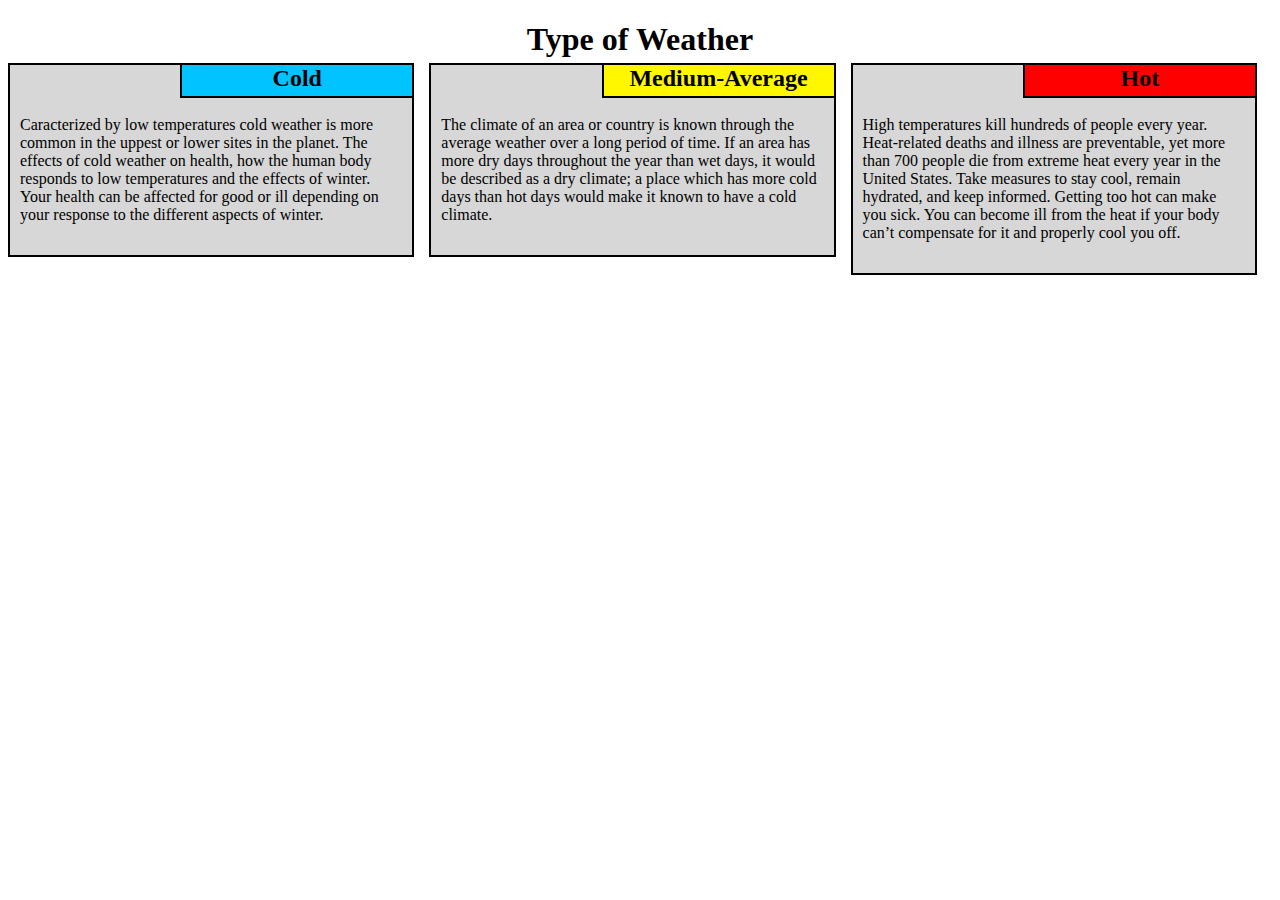
<file: module2-solution/index.html>
<!DOCTYPE html>
<html>

<head>
	<meta charset="utf-8">
	<meta name="viewport" content="width=device-width, initial-scale=1">
	<title>Type of Weather </title>
	<link rel="stylesheet" href="css/styles.css">
</head>


<body>

<h1>Type of Weather </h1>


<div class="container-fluid">
	<div class="row">
		<div class="col-lg-4 col-md-6 col-sm-12">
			<section class= "cold">
				<h2>Cold</h2>
					<p>Caracterized by low temperatures cold weather is more common in the uppest or lower sites in the planet. The effects of cold weather on health, how the human body responds to low temperatures and the effects of winter. Your health can be affected for good or ill depending on your response to the different aspects of winter.</p>
			</section>
		</div>

		<div class="col-lg-4 col-md-6 col-sm-12">
			<section class= "medium">
				<h2>Medium-Average</h2>
					<p>The climate of an area or country is known through the average weather over a long period of time. If an area has more dry days throughout the year than wet days, it would be described as a dry climate; a place which has more cold days than hot days would make it known to have a cold climate.
					</p>
			</section>
		</div>

		<div class="col-lg-4 col-md-12 col-sm-12">
			<section class= "hot">
				<h2>Hot</h2>
					<p>High temperatures kill hundreds of people every year. Heat-related deaths and illness are preventable, yet more than 700 people die from extreme heat every year in the United States.
					Take measures to stay cool, remain hydrated, and keep informed. Getting too hot can make you sick. You can become ill from the heat if your body can’t compensate for it and properly cool you off.
					</p>
			</section>
		</div>
	</div>
</div>

</body>
</html>
</file>
<file: module2-solution/css/styles.css>
{
  box-sizing: border-box;
}

h1 {
  text-align: center;
  margin-bottom: 5px;
}


section {
  border: 2px solid black;
  background-color: #D7D7D7;
  margin-right: 15px;
}

section > h2 {
  float: right;
  border-left: 2px;
  border-right: 0px;
  border-bottom: 2px;
  border-top: 0px;
  border-style: solid;
  border-color: black;
  margin: 0px;
  width: 230px;
  text-align: center;
  height: 31px;
}

section.cold > h2 {
    background-color: #00C3FF;
}

section.medium > h2 {
    background-color: #FFF700;
}

section.hot > h2 {
    background-color: #FF0000;
}

section > p {
    padding: 35px 15px 15px 10px;
}
/* Simple Responsive Framework. */
.row {
  width: 100%;
}

/* Large devices */

@media (min-width: 992px) {
    .col-lg-1, .col-lg-2, .col-lg-3, .col-lg-4, .col-lg-5, .col-lg-6, .col-lg-7, .col-lg-8, .col-lg-9, .col-lg-10, .col-lg-11, .col-lg-12 {
        float: left;
    }
    .col-lg-1 {
        width: 8.33%;
    }
    .col-lg-2 {
        width: 16.66%;
    }
    .col-lg-3 {
        width: 25%;
    }
    .col-lg-4 {
        width: 33.33%;
    }
    .col-lg-5 {
        width: 41.66%;
    }
    .col-lg-6 {
        width: 50%;
    }
    .col-lg-7 {
        width: 58.33%;
    }
    .col-lg-8 {
        width: 66.66%;
    }
    .col-lg-9 {
        width: 74.99%;
    }
    .col-lg-10 {
        width: 83.33%;
    }
    .col-lg-11 {
        width: 91.66%;
    }
    .col-lg-12 {
        width: 100%;
    }
}


/* Medium devices */

@media (min-width: 768px) and (max-width: 991px) {
    .col-md-1, .col-md-2, .col-md-3, .col-md-4, .col-md-5, .col-md-6, .col-md-7, .col-md-8, .col-md-9, .col-md-10, .col-md-11, .col-md-12 {
        float: left;
    }
    .col-md-1 {
        width: 8.33%;
    }
    .col-md-2 {
        width: 16.66%;
    }
    .col-md-3 {
        width: 25%;
    }
    .col-md-4 {
        width: 33.33%;
    }
    .col-md-5 {
        width: 41.66%;
    }
    .col-md-6 {
        width: 50%;
    }
    .col-md-7 {
        width: 58.33%;
    }
    .col-md-8 {
        width: 66.66%;
    }
    .col-md-9 {
        width: 74.99%;
    }
    .col-md-10 {
        width: 83.33%;
    }
    .col-md-11 {
        width: 91.66%;
    }
    .col-md-12 {
        width: 100%;
    }
}


/* Small Devices*/

@media (max-width: 767px) {
    .col-sm-1, .col-sm-2, .col-sm-3, .col-sm-4, .col-sm-5, .col-sm-6, .col-sm-7, .col-sm-8, .col-sm-9, .col-sm-10, .col-sm-11, .col-sm-12 {
        float: left;
    }
    .col-sm-1 {
        width: 8.33%;
    }
    .col-sm-2 {
        width: 16.66%;
    }
    .col-sm-3 {
        width: 25%;
    }
    .col-sm-4 {
        width: 33.33%;
    }
    .col-sm-5 {
        width: 41.66%;
    }
    .col-sm-6 {
        width: 50%;
    }
    .col-sm-7 {
        width: 58.33%;
    }
    .col-sm-8 {
        width: 66.66%;
    }
    .col-sm-9 {
        width: 74.99%;
    }
    .col-sm-10 {
        width: 83.33%;
    }
    .col-sm-11 {
        width: 91.66%;
    }
    .col-sm-12 {
        width: 100%;
    }
}
</file>
